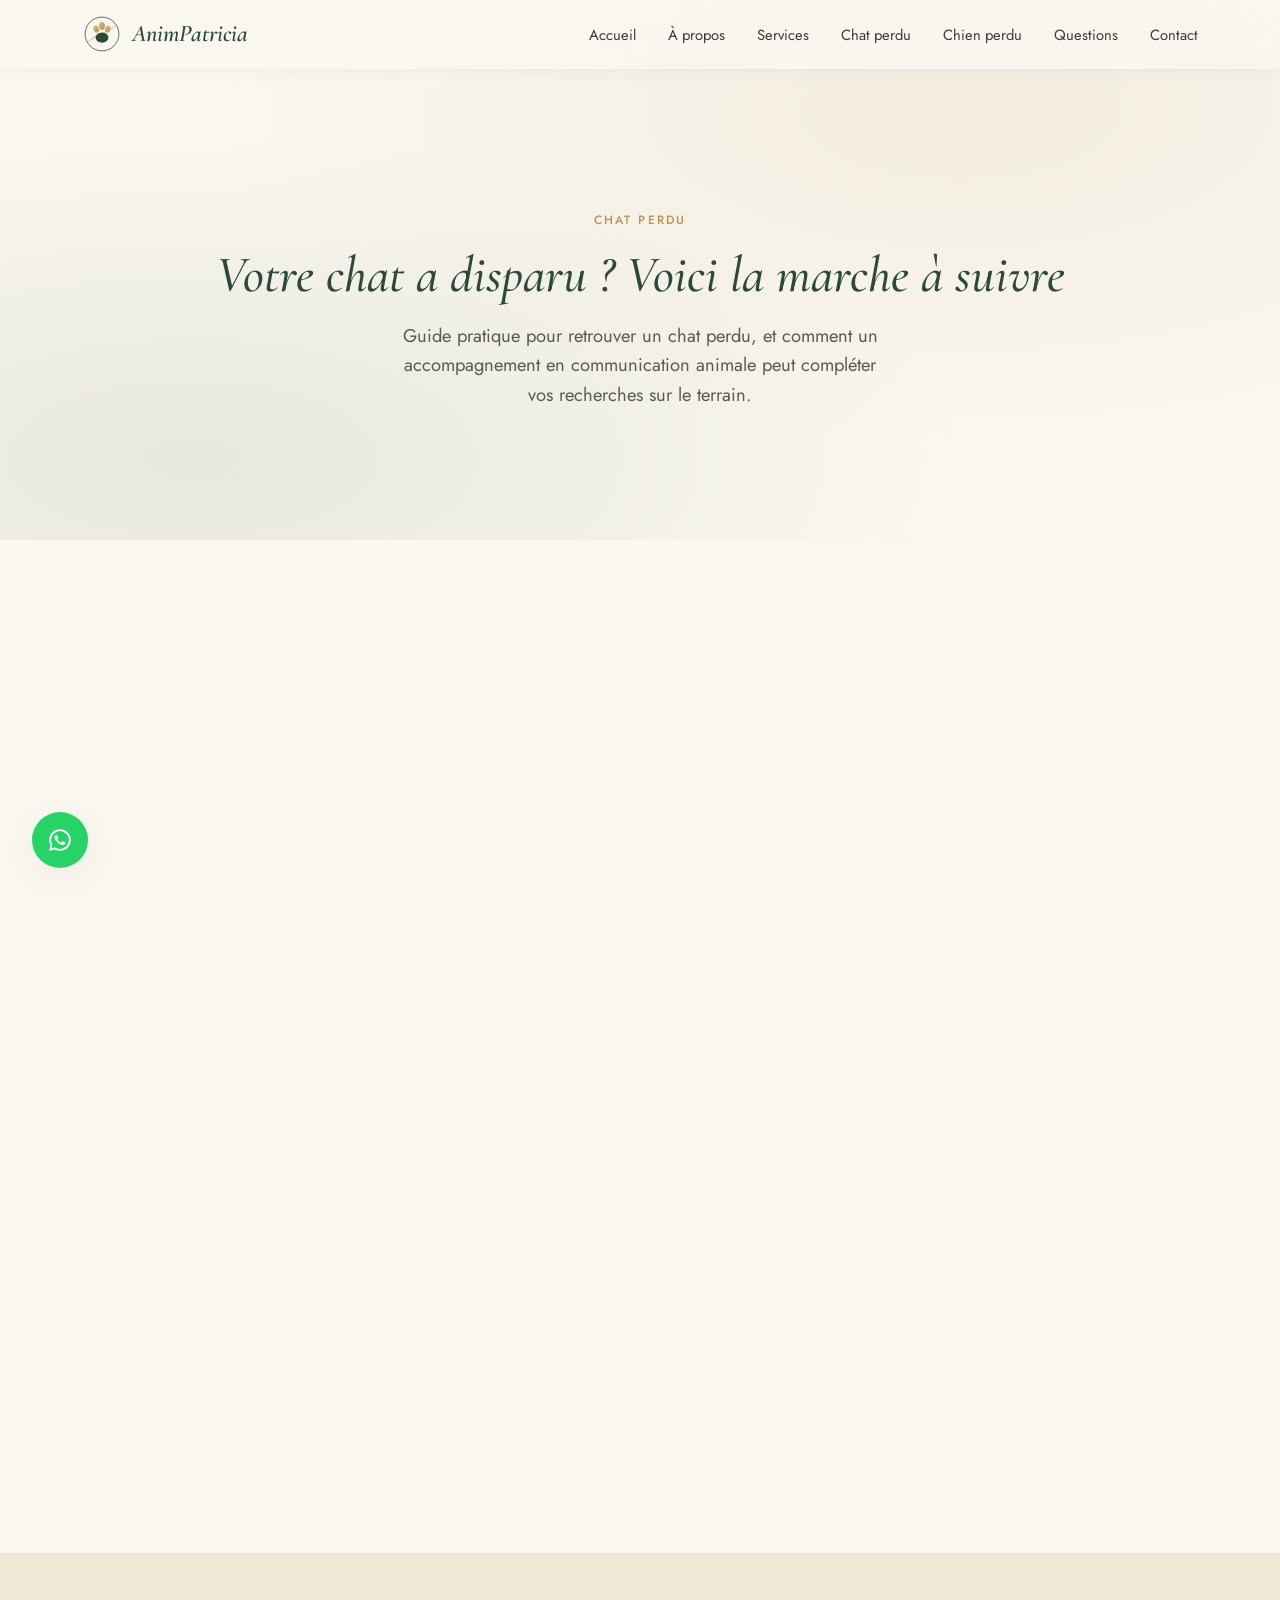
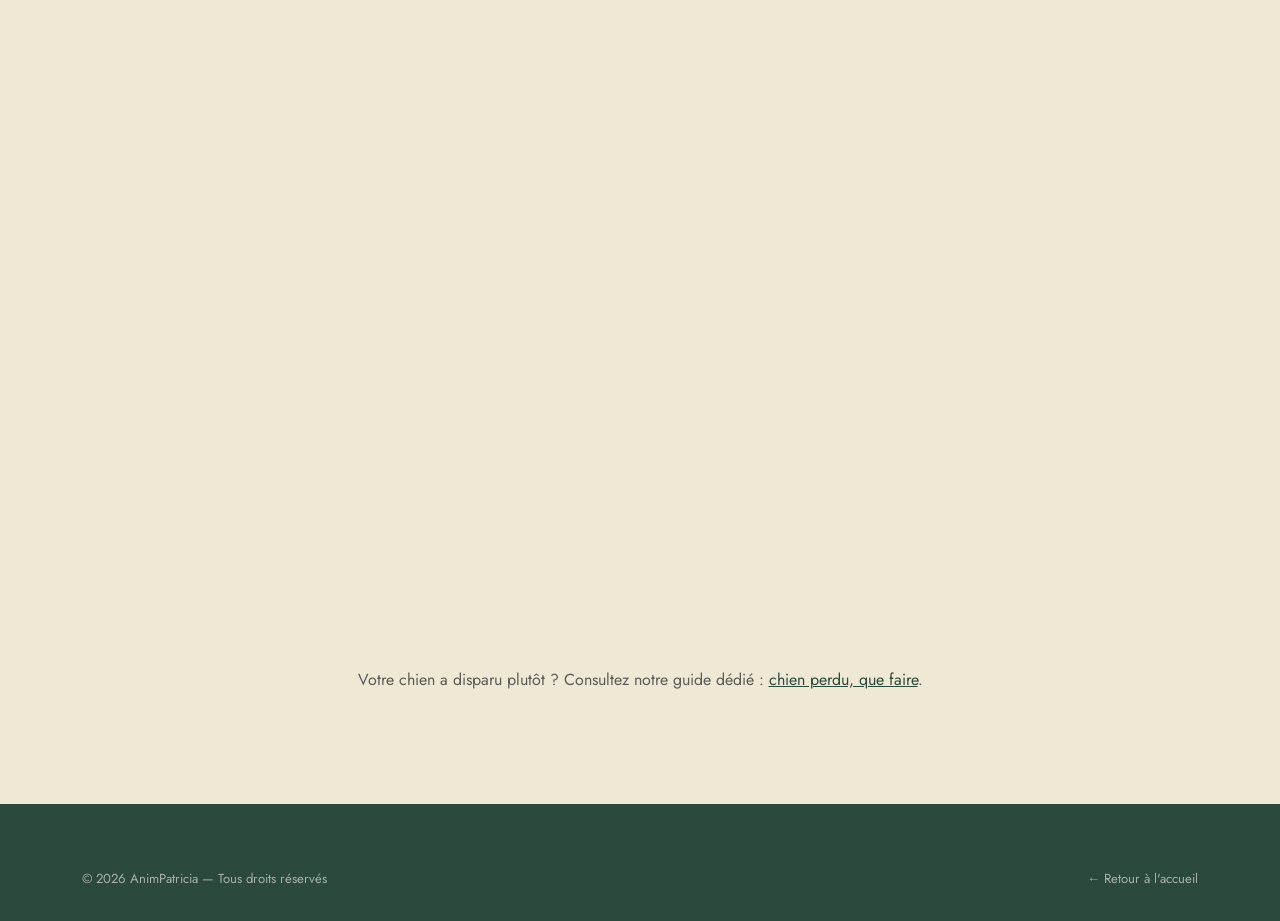
<file: chat-perdu.html>
<!DOCTYPE html>
<html lang="fr">
<head>
<meta charset="UTF-8">
<meta name="viewport" content="width=device-width, initial-scale=1.0">
<title>Chat Perdu : Que Faire ? Retrouver son Chat Disparu | AnimPatricia</title>
<meta name="description" content="Votre chat a disparu ? Découvrez la marche à suivre pour retrouver un chat perdu, et comment la communication animale peut vous aider dans les recherches.">
<meta name="keywords" content="chat perdu, chat disparu, retrouver un chat perdu, chat perdu que faire, chat échappé, recherche chat perdu">
<meta name="author" content="AnimPatricia">
<meta name="robots" content="index, follow, max-image-preview:large">
<meta name="theme-color" content="#2C4A3B">
<link rel="canonical" href="https://www.animpatricia.fr/chat-perdu.html">

<meta property="og:type" content="article">
<meta property="og:site_name" content="AnimPatricia">
<meta property="og:title" content="Chat Perdu : Que Faire ? Retrouver son Chat Disparu">
<meta property="og:description" content="La marche à suivre pour retrouver un chat perdu, et comment la communication animale peut aider dans les recherches.">
<meta property="og:image" content="https://images.unsplash.com/photo-1533738363-b7f9aef128ce?w=1200&q=80">
<meta property="og:url" content="https://www.animpatricia.fr/chat-perdu.html">
<meta property="og:locale" content="fr_FR">

<meta name="twitter:card" content="summary_large_image">
<meta name="twitter:title" content="Chat Perdu : Que Faire ? Retrouver son Chat Disparu">
<meta name="twitter:image" content="https://images.unsplash.com/photo-1533738363-b7f9aef128ce?w=1200&q=80">

<link rel="icon" type="image/svg+xml" href="assets/logo-icon.svg">
<link rel="icon" type="image/svg+xml" href="assets/logo-icon.svg">
<link rel="manifest" href="manifest.json">

<script type="application/ld+json">
{
  "@context": "https://schema.org",
  "@type": "BreadcrumbList",
  "itemListElement": [
    {"@type": "ListItem", "position": 1, "name": "Accueil", "item": "https://www.animpatricia.fr/"},
    {"@type": "ListItem", "position": 2, "name": "Chat perdu", "item": "https://www.animpatricia.fr/chat-perdu.html"}
  ]
}
</script>
<script type="application/ld+json">
{
  "@context": "https://schema.org",
  "@type": "Article",
  "headline": "Chat perdu : que faire pour le retrouver ?",
  "author": {"@type": "Person", "name": "Patricia"},
  "publisher": {"@type": "Organization", "name": "AnimPatricia"},
  "about": "Recherche d'un chat perdu ou disparu",
  "mainEntityOfPage": "https://www.animpatricia.fr/chat-perdu.html"
}
</script>
<script type="application/ld+json">
{
  "@context": "https://schema.org",
  "@type": "FAQPage",
  "mainEntity": [
    {"@type": "Question", "name": "Combien de temps un chat perdu peut-il survivre dehors ?", "acceptedAnswer": {"@type": "Answer", "text": "Un chat peut survivre plusieurs jours à plusieurs semaines dehors selon son caractère et son environnement. Les premières 48 à 72 heures sont déterminantes pour les recherches."}},
    {"@type": "Question", "name": "Un chat perdu revient-il de lui-même ?", "acceptedAnswer": {"@type": "Answer", "text": "Cela arrive fréquemment, surtout si le chat ne s'est pas trop éloigné de son territoire. Mais un chat stressé ou effrayé peut aussi se cacher longtemps sans oser bouger."}},
    {"@type": "Question", "name": "La communication animale peut-elle aider à retrouver un chat perdu ?", "acceptedAnswer": {"@type": "Answer", "text": "Une séance de communication animale ne remplace pas les recherches actives, mais elle peut apporter des pistes sur l'état émotionnel et l'environnement perçu par l'animal, en complément."}}
  ]
}
</script>

<link rel="preconnect" href="https://fonts.googleapis.com">
<link rel="preconnect" href="https://fonts.gstatic.com" crossorigin>
<link href="https://fonts.googleapis.com/css2?family=Cormorant+Garamond:ital,wght@0,400;0,500;0,600;1,400;1,500;1,600&family=Jost:wght@300;400;500;600&display=swap" rel="stylesheet">
<link rel="stylesheet" href="style.css">
</head>
<body>
<a href="#main" class="skip-link">Aller au contenu principal</a>

<svg width="0" height="0" style="position:absolute">
  <defs>
    <linearGradient id="logoGold" x1="0%" y1="0%" x2="100%" y2="100%">
      <stop offset="0%" stop-color="#D4B876"/>
      <stop offset="100%" stop-color="#B8964F"/>
    </linearGradient>
    <symbol id="logo-mark" viewBox="0 0 90 90">
      <circle cx="45" cy="45" r="38" fill="none" stroke="currentColor" stroke-width="1.7"/>
      <path d="M15,63 C28,44 62,44 75,24" fill="none" stroke="url(#logoGold)" stroke-width="2" stroke-linecap="round" opacity="0.9"/>
      <ellipse cx="32" cy="34" rx="6" ry="8" fill="url(#logoGold)" transform="rotate(-16 32 34)"/>
      <ellipse cx="45" cy="27" rx="6.5" ry="9" fill="url(#logoGold)"/>
      <ellipse cx="58" cy="34" rx="6" ry="8" fill="url(#logoGold)" transform="rotate(16 58 34)"/>
      <ellipse cx="45" cy="53" rx="14.5" ry="11.5" fill="currentColor"/>
    </symbol>
  </defs>
</svg>

<nav class="navbar scrolled" id="navbar">
  <div class="container">
    <a href="index.html#accueil" class="logo-wrap">
      <svg class="logo-icon" viewBox="0 0 90 90"><use href="#logo-mark"/></svg>
      <span class="logo-text">AnimPatricia</span>
    </a>
    <ul class="nav-links">
      <li><a href="index.html#accueil">Accueil</a></li>
      <li><a href="index.html#apropos">À propos</a></li>
      <li><a href="index.html#services">Services</a></li>
      <li><a href="chat-perdu.html">Chat perdu</a></li>
      <li><a href="chien-perdu.html">Chien perdu</a></li>
      <li><a href="index.html#faq">Questions</a></li>
      <li><a href="index.html#contact">Contact</a></li>
    </ul>
    <a href="index.html#contact" class="btn btn-primary btn-small nav-cta">Réserver</a>
  </div>
</nav>

<main id="main">
<header class="hero" style="min-height:60vh;padding-top:8rem;padding-bottom:3rem">
  <div class="container" style="grid-template-columns:1fr;text-align:center">
    <div class="hero-text reveal visible" style="margin:0 auto">
      <span class="eyebrow">Chat perdu</span>
      <h1 style="font-size:clamp(2.2rem,4.5vw,3.2rem)">Votre chat a disparu ? Voici la marche à suivre</h1>
      <p style="margin:1rem auto 0">Guide pratique pour retrouver un chat perdu, et comment un accompagnement en communication animale peut compléter vos recherches sur le terrain.</p>
    </div>
  </div>
</header>

<section class="section">
  <div class="container" style="max-width:760px">
    <div class="reveal">
      <h2>Les premières heures : ce qu'il faut faire</h2>
      <p>La majorité des chats perdus restent cachés à proximité de leur domicile, souvent par peur plutôt que par fugue volontaire. Agir vite augmente nettement les chances de retrouvailles.</p>
      <div class="about-values" style="grid-template-columns:1fr;margin:1.5rem 0">
        <div style="text-align:left">🔦 Cherchez en priorité la nuit, aux heures calmes, avec une lampe torche et sa nourriture habituelle</div>
        <div style="text-align:left">📢 Prévenez les voisins, la mairie, les vétérinaires et la fourrière du secteur</div>
        <div style="text-align:left">📱 Diffusez une annonce avec photo sur les réseaux sociaux et sites spécialisés (I-CAD, SecondeChance...)</div>
        <div style="text-align:left">🏠 Laissez une fenêtre ou une porte accessible avec un vêtement de la maison à l'extérieur</div>
        <div style="text-align:left">🐾 Vérifiez l'identification (puce électronique) auprès du fichier I-CAD si le chat est retrouvé par un tiers</div>
      </div>

      <h2>Pourquoi les chats se cachent plutôt que de revenir</h2>
      <p>Contrairement au chien, le chat perdu a un réflexe de survie qui le pousse à se dissimuler plutôt qu'à se déplacer vers son foyer. Il peut rester tapi à quelques mètres de chez vous, silencieux, sans oser sortir de sa cachette même en vous entendant l'appeler.</p>

      <h2>Comment la communication animale peut compléter vos recherches</h2>
      <p>Une séance de communication animale ne remplace jamais les recherches actives sur le terrain, mais elle peut, en complément, apporter des éléments de compréhension : état émotionnel du chat au moment de la disparition, éléments de son environnement perçus intuitivement, ou pistes pour orienter les zones de recherche.</p>
      <p>Chez AnimPatricia, cet accompagnement se fait sur la base d'une photo récente de votre chat, à distance, sans nécessiter sa présence physique.</p>

      <div style="text-align:center;margin-top:2.5rem">
        <a href="index.html#contact" class="btn btn-primary">Demander un accompagnement</a>
      </div>
    </div>
  </div>
</section>

<section class="section section-alt">
  <div class="container" style="max-width:760px">
    <div class="section-head reveal">
      <span class="eyebrow">Questions fréquentes</span>
      <h2>Chat perdu : les questions les plus posées</h2>
    </div>
    <div class="faq-list reveal">
      <div class="faq-item open">
        <div class="faq-question" style="cursor:default"><span>Combien de temps un chat perdu peut-il survivre dehors ?</span></div>
        <div class="faq-answer" style="max-height:none"><p>Un chat peut survivre plusieurs jours à plusieurs semaines dehors selon son caractère et son environnement. Les premières 48 à 72 heures sont déterminantes pour les recherches.</p></div>
      </div>
      <div class="faq-item open">
        <div class="faq-question" style="cursor:default"><span>Un chat perdu revient-il de lui-même ?</span></div>
        <div class="faq-answer" style="max-height:none"><p>Cela arrive fréquemment, surtout si le chat ne s'est pas trop éloigné de son territoire. Mais un chat stressé ou effrayé peut aussi se cacher longtemps sans oser bouger.</p></div>
      </div>
      <div class="faq-item open">
        <div class="faq-question" style="cursor:default"><span>La communication animale peut-elle aider à retrouver un chat perdu ?</span></div>
        <div class="faq-answer" style="max-height:none"><p>Une séance de communication animale ne remplace pas les recherches actives, mais elle peut apporter des pistes sur l'état émotionnel et l'environnement perçu par l'animal, en complément.</p></div>
      </div>
    </div>
    <p style="text-align:center;margin-top:2rem;color:var(--charcoal-soft)">Votre chien a disparu plutôt ? Consultez notre guide dédié : <a href="chien-perdu.html" style="text-decoration:underline;color:var(--forest)">chien perdu, que faire</a>.</p>
  </div>
</section>
</main>

<footer>
  <div class="container">
    <div class="footer-bottom" style="border-top:none;padding-top:0">
      <span>© <span id="year"></span> AnimPatricia — Tous droits réservés</span>
      <a href="index.html#accueil">← Retour à l'accueil</a>
    </div>
  </div>
</footer>

<a href="https://wa.me/33756988756" target="_blank" rel="noopener" class="whatsapp-float" aria-label="Contacter sur WhatsApp">
  <svg width="26" height="26" viewBox="0 0 24 24" fill="currentColor"><path d="M12 2C6.48 2 2 6.48 2 12c0 1.85.5 3.58 1.36 5.08L2 22l5.08-1.32A9.94 9.94 0 0012 22c5.52 0 10-4.48 10-10S17.52 2 12 2zm0 18.2c-1.62 0-3.14-.44-4.44-1.2l-.32-.19-3.02.79.8-2.94-.2-.3A8.18 8.18 0 013.8 12 8.2 8.2 0 1112 20.2zm4.5-6.14c-.25-.12-1.45-.71-1.67-.8-.22-.08-.39-.12-.55.12-.16.25-.63.8-.77.96-.14.16-.28.18-.53.06-.25-.12-1.04-.38-1.99-1.22-.73-.65-1.23-1.46-1.37-1.7-.14-.25-.02-.38.11-.5.11-.11.25-.28.37-.42.12-.14.16-.25.24-.4.08-.16.04-.3-.02-.42-.06-.12-.55-1.33-.76-1.82-.2-.48-.4-.42-.55-.42h-.47c-.16 0-.42.06-.64.3-.22.25-.85.83-.85 2.02 0 1.19.87 2.34.99 2.5.12.16 1.7 2.6 4.13 3.64.58.25 1.03.4 1.38.51.58.18 1.11.16 1.53.1.47-.07 1.45-.59 1.65-1.16.2-.57.2-1.06.14-1.16-.06-.1-.22-.16-.47-.28z"/></svg>
</a>

<script>document.getElementById('year').textContent = new Date().getFullYear();</script>
</body>
</html>
</file>
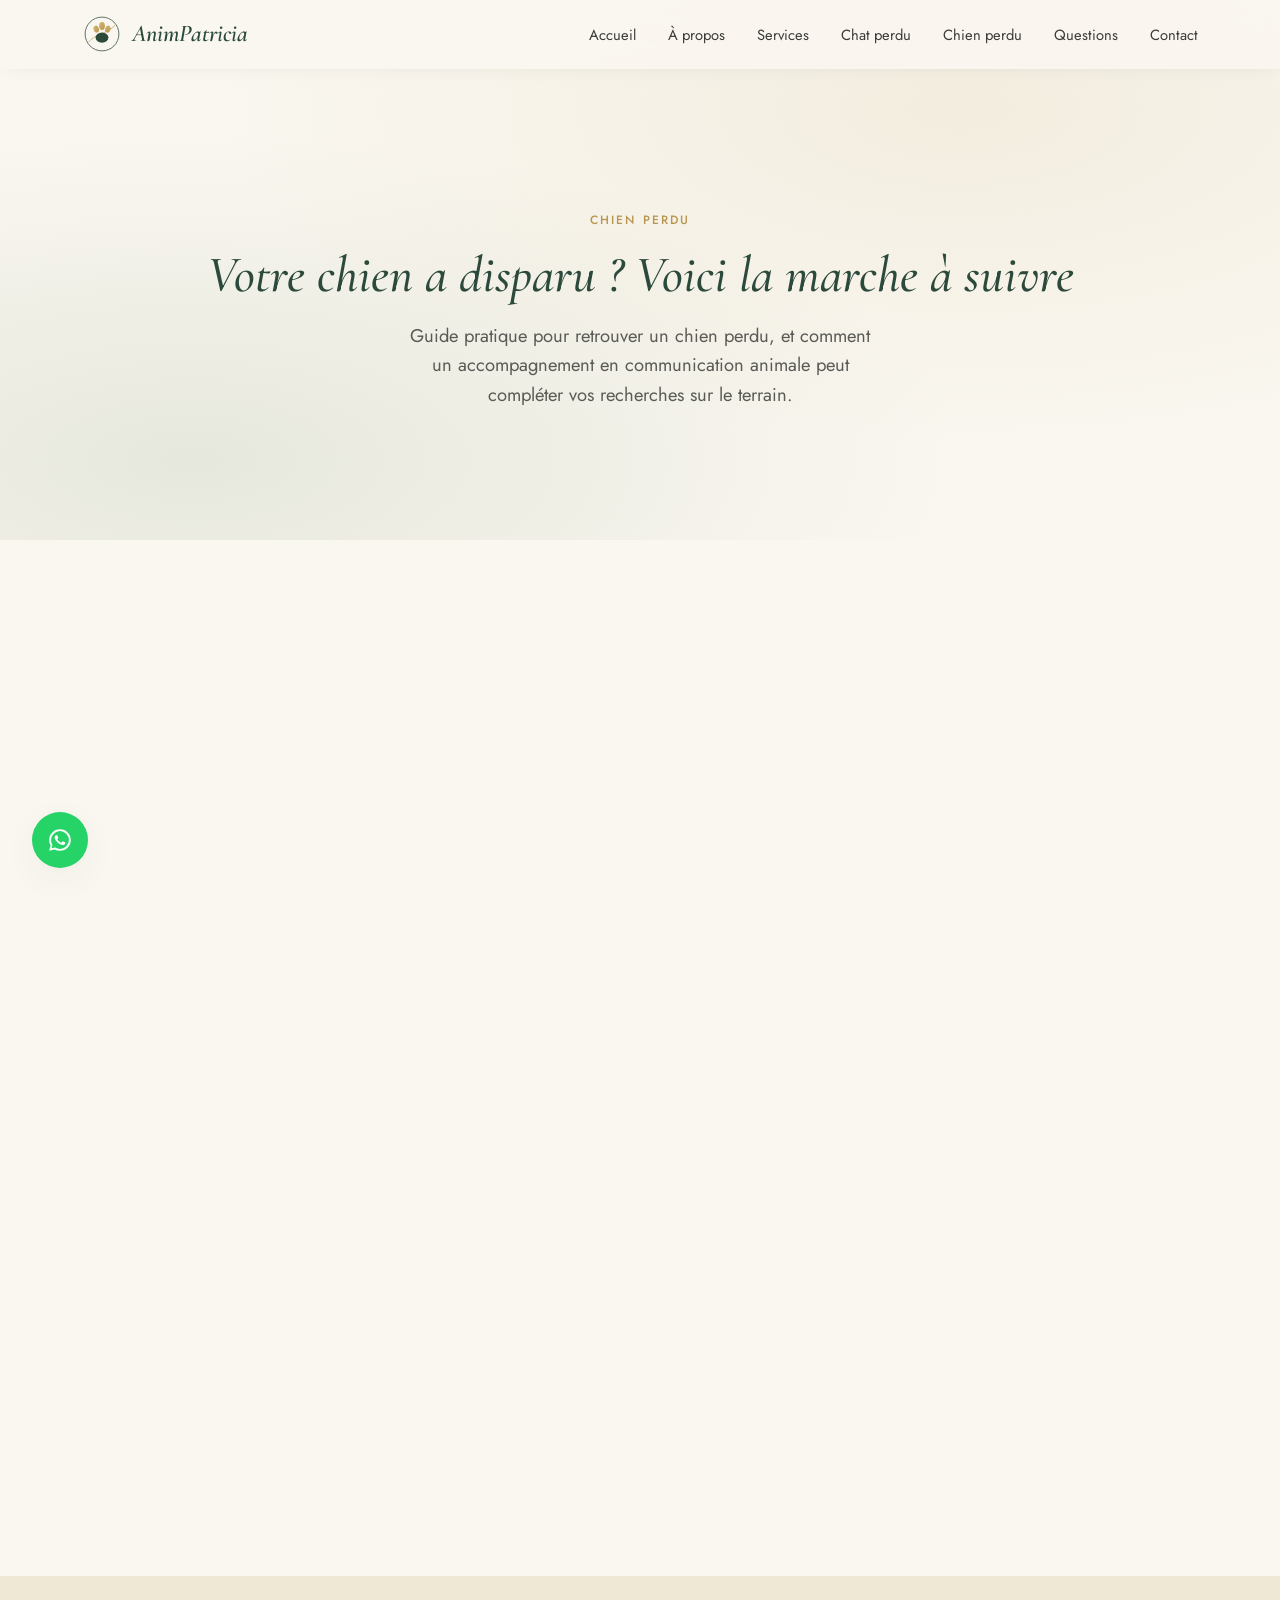
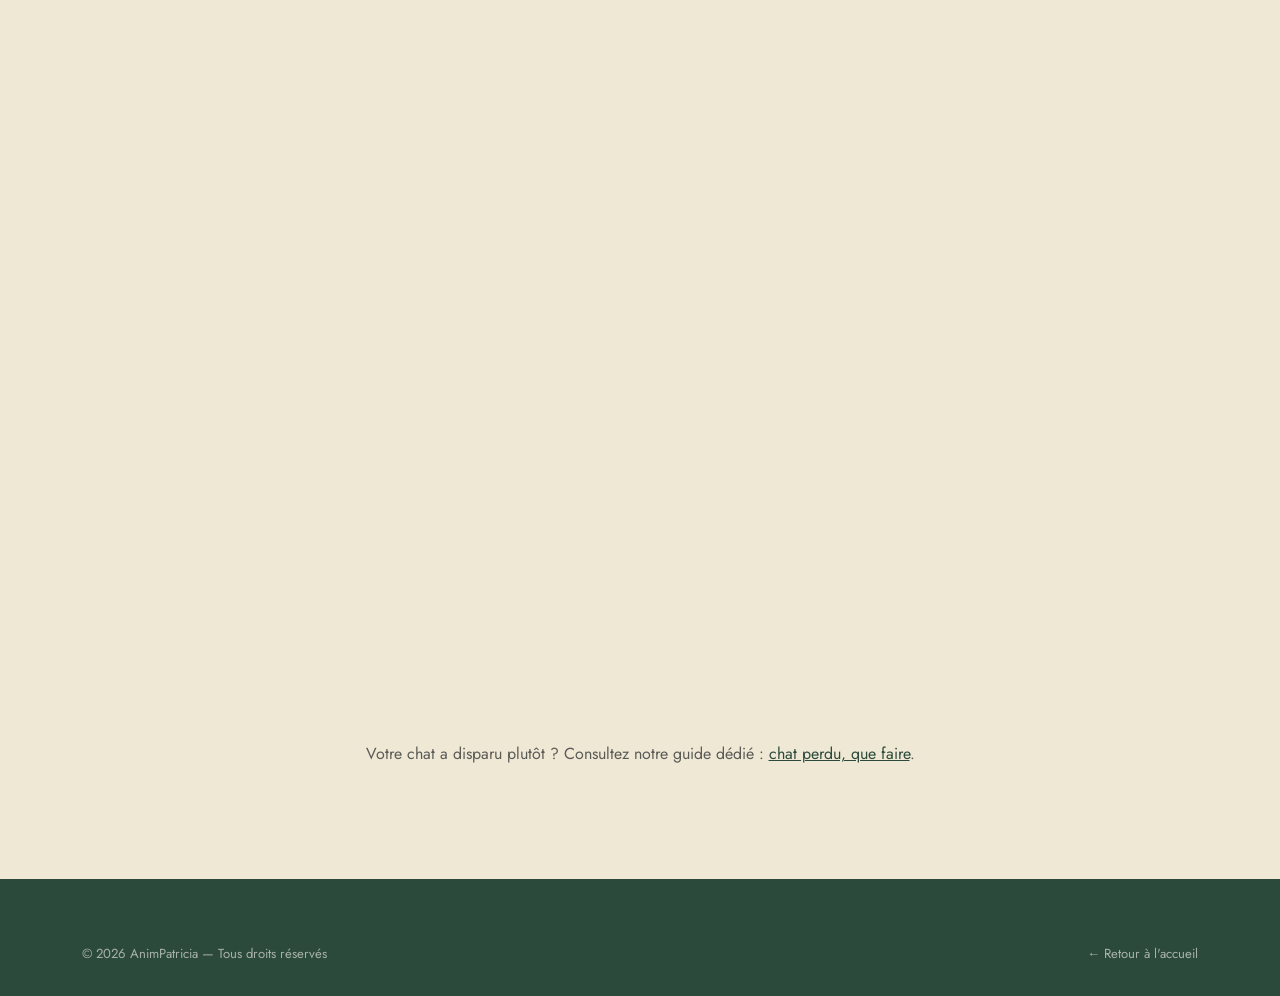
<file: chien-perdu.html>
<!DOCTYPE html>
<html lang="fr">
<head>
<meta charset="UTF-8">
<meta name="viewport" content="width=device-width, initial-scale=1.0">
<title>Chien Perdu : Que Faire ? Retrouver son Chien Disparu | AnimPatricia</title>
<meta name="description" content="Votre chien a disparu ? Découvrez la marche à suivre pour retrouver un chien perdu, et comment la communication animale peut vous aider dans les recherches.">
<meta name="keywords" content="chien perdu, chien disparu, retrouver un chien perdu, chien perdu que faire, chien échappé, recherche chien perdu">
<meta name="author" content="AnimPatricia">
<meta name="robots" content="index, follow, max-image-preview:large">
<meta name="theme-color" content="#2C4A3B">
<link rel="canonical" href="https://www.animpatricia.fr/chien-perdu.html">

<meta property="og:type" content="article">
<meta property="og:site_name" content="AnimPatricia">
<meta property="og:title" content="Chien Perdu : Que Faire ? Retrouver son Chien Disparu">
<meta property="og:description" content="La marche à suivre pour retrouver un chien perdu, et comment la communication animale peut aider dans les recherches.">
<meta property="og:image" content="https://images.unsplash.com/photo-1517849845537-4d257902861a?w=1200&q=80">
<meta property="og:url" content="https://www.animpatricia.fr/chien-perdu.html">
<meta property="og:locale" content="fr_FR">

<meta name="twitter:card" content="summary_large_image">
<meta name="twitter:title" content="Chien Perdu : Que Faire ? Retrouver son Chien Disparu">
<meta name="twitter:image" content="https://images.unsplash.com/photo-1517849845537-4d257902861a?w=1200&q=80">

<link rel="icon" type="image/svg+xml" href="assets/logo-icon.svg">
<link rel="manifest" href="manifest.json">

<script type="application/ld+json">
{
  "@context": "https://schema.org",
  "@type": "BreadcrumbList",
  "itemListElement": [
    {"@type": "ListItem", "position": 1, "name": "Accueil", "item": "https://www.animpatricia.fr/"},
    {"@type": "ListItem", "position": 2, "name": "Chien perdu", "item": "https://www.animpatricia.fr/chien-perdu.html"}
  ]
}
</script>
<script type="application/ld+json">
{
  "@context": "https://schema.org",
  "@type": "Article",
  "headline": "Chien perdu : que faire pour le retrouver ?",
  "author": {"@type": "Person", "name": "Patricia"},
  "publisher": {"@type": "Organization", "name": "AnimPatricia"},
  "about": "Recherche d'un chien perdu ou disparu",
  "mainEntityOfPage": "https://www.animpatricia.fr/chien-perdu.html"
}
</script>
<script type="application/ld+json">
{
  "@context": "https://schema.org",
  "@type": "FAQPage",
  "mainEntity": [
    {"@type": "Question", "name": "Un chien perdu s'éloigne-t-il beaucoup de chez lui ?", "acceptedAnswer": {"@type": "Answer", "text": "Contrairement au chat, un chien peut parcourir de longues distances, surtout s'il poursuit une odeur, un animal ou s'il est apeuré par un bruit fort (feu d'artifice, orage)."}},
    {"@type": "Question", "name": "Que faire en priorité si mon chien s'est échappé ?", "acceptedAnswer": {"@type": "Answer", "text": "Battez le quartier rapidement en emportant sa gamelle et un jouet familier, prévenez les fourrières et vétérinaires alentour, et diffusez une annonce avec photo le plus vite possible."}},
    {"@type": "Question", "name": "La communication animale peut-elle aider à retrouver un chien perdu ?", "acceptedAnswer": {"@type": "Answer", "text": "Une séance de communication animale ne remplace pas les recherches actives, mais elle peut apporter des pistes sur l'état émotionnel et l'environnement perçu par l'animal, en complément."}}
  ]
}
</script>

<link rel="preconnect" href="https://fonts.googleapis.com">
<link rel="preconnect" href="https://fonts.gstatic.com" crossorigin>
<link href="https://fonts.googleapis.com/css2?family=Cormorant+Garamond:ital,wght@0,400;0,500;0,600;1,400;1,500;1,600&family=Jost:wght@300;400;500;600&display=swap" rel="stylesheet">
<link rel="stylesheet" href="style.css">
</head>
<body>
<a href="#main" class="skip-link">Aller au contenu principal</a>

<svg width="0" height="0" style="position:absolute">
  <defs>
    <linearGradient id="logoGold" x1="0%" y1="0%" x2="100%" y2="100%">
      <stop offset="0%" stop-color="#D4B876"/>
      <stop offset="100%" stop-color="#B8964F"/>
    </linearGradient>
    <symbol id="logo-mark" viewBox="0 0 90 90">
      <circle cx="45" cy="45" r="38" fill="none" stroke="currentColor" stroke-width="1.7"/>
      <path d="M15,63 C28,44 62,44 75,24" fill="none" stroke="url(#logoGold)" stroke-width="2" stroke-linecap="round" opacity="0.9"/>
      <ellipse cx="32" cy="34" rx="6" ry="8" fill="url(#logoGold)" transform="rotate(-16 32 34)"/>
      <ellipse cx="45" cy="27" rx="6.5" ry="9" fill="url(#logoGold)"/>
      <ellipse cx="58" cy="34" rx="6" ry="8" fill="url(#logoGold)" transform="rotate(16 58 34)"/>
      <ellipse cx="45" cy="53" rx="14.5" ry="11.5" fill="currentColor"/>
    </symbol>
  </defs>
</svg>

<nav class="navbar scrolled" id="navbar">
  <div class="container">
    <a href="index.html#accueil" class="logo-wrap">
      <svg class="logo-icon" viewBox="0 0 90 90"><use href="#logo-mark"/></svg>
      <span class="logo-text">AnimPatricia</span>
    </a>
    <ul class="nav-links">
      <li><a href="index.html#accueil">Accueil</a></li>
      <li><a href="index.html#apropos">À propos</a></li>
      <li><a href="index.html#services">Services</a></li>
      <li><a href="chat-perdu.html">Chat perdu</a></li>
      <li><a href="chien-perdu.html">Chien perdu</a></li>
      <li><a href="index.html#faq">Questions</a></li>
      <li><a href="index.html#contact">Contact</a></li>
    </ul>
    <a href="index.html#contact" class="btn btn-primary btn-small nav-cta">Réserver</a>
  </div>
</nav>

<main id="main">
<header class="hero" style="min-height:60vh;padding-top:8rem;padding-bottom:3rem">
  <div class="container" style="grid-template-columns:1fr;text-align:center">
    <div class="hero-text reveal visible" style="margin:0 auto">
      <span class="eyebrow">Chien perdu</span>
      <h1 style="font-size:clamp(2.2rem,4.5vw,3.2rem)">Votre chien a disparu ? Voici la marche à suivre</h1>
      <p style="margin:1rem auto 0">Guide pratique pour retrouver un chien perdu, et comment un accompagnement en communication animale peut compléter vos recherches sur le terrain.</p>
    </div>
  </div>
</header>

<section class="section">
  <div class="container" style="max-width:760px">
    <div class="reveal">
      <h2>Les premières heures : ce qu'il faut faire</h2>
      <p>Un chien perdu peut parcourir de longues distances en peu de temps, notamment s'il est apeuré ou s'il poursuit une piste. Agir immédiatement est essentiel.</p>
      <div class="about-values" style="grid-template-columns:1fr;margin:1.5rem 0">
        <div style="text-align:left">🚶 Quadrillez le quartier à pied avec sa laisse, sa gamelle ou un jouet familier</div>
        <div style="text-align:left">📢 Prévenez immédiatement les fourrières, vétérinaires et la mairie du secteur</div>
        <div style="text-align:left">📱 Publiez une annonce avec photo sur les réseaux sociaux et sites spécialisés (I-CAD, SecondeChance...)</div>
        <div style="text-align:left">🚗 Élargissez les recherches en voiture aux alentours si le chien n'est pas localisé rapidement</div>
        <div style="text-align:left">🐾 Vérifiez l'identification (puce électronique) auprès du fichier I-CAD si le chien est retrouvé par un tiers</div>
      </div>

      <h2>Pourquoi un chien fugue ou se perd</h2>
      <p>Peur (orage, feu d'artifice), poursuite d'un autre animal, chaleurs, ou simple curiosité : les causes de fugue sont variées. Comprendre le contexte de la disparition aide souvent à orienter les recherches vers les zones les plus probables.</p>

      <h2>Comment la communication animale peut compléter vos recherches</h2>
      <p>Une séance de communication animale ne remplace jamais les recherches actives sur le terrain, mais elle peut, en complément, apporter des éléments de compréhension : état émotionnel du chien au moment de la disparition, éléments de son environnement perçus intuitivement, ou pistes pour orienter les zones de recherche.</p>
      <p>Chez AnimPatricia, cet accompagnement se fait sur la base d'une photo récente de votre chien, à distance, sans nécessiter sa présence physique.</p>

      <div style="text-align:center;margin-top:2.5rem">
        <a href="index.html#contact" class="btn btn-primary">Demander un accompagnement</a>
      </div>
    </div>
  </div>
</section>

<section class="section section-alt">
  <div class="container" style="max-width:760px">
    <div class="section-head reveal">
      <span class="eyebrow">Questions fréquentes</span>
      <h2>Chien perdu : les questions les plus posées</h2>
    </div>
    <div class="faq-list reveal">
      <div class="faq-item open">
        <div class="faq-question" style="cursor:default"><span>Un chien perdu s'éloigne-t-il beaucoup de chez lui ?</span></div>
        <div class="faq-answer" style="max-height:none"><p>Contrairement au chat, un chien peut parcourir de longues distances, surtout s'il poursuit une odeur, un animal ou s'il est apeuré par un bruit fort (feu d'artifice, orage).</p></div>
      </div>
      <div class="faq-item open">
        <div class="faq-question" style="cursor:default"><span>Que faire en priorité si mon chien s'est échappé ?</span></div>
        <div class="faq-answer" style="max-height:none"><p>Battez le quartier rapidement en emportant sa gamelle et un jouet familier, prévenez les fourrières et vétérinaires alentour, et diffusez une annonce avec photo le plus vite possible.</p></div>
      </div>
      <div class="faq-item open">
        <div class="faq-question" style="cursor:default"><span>La communication animale peut-elle aider à retrouver un chien perdu ?</span></div>
        <div class="faq-answer" style="max-height:none"><p>Une séance de communication animale ne remplace pas les recherches actives, mais elle peut apporter des pistes sur l'état émotionnel et l'environnement perçu par l'animal, en complément.</p></div>
      </div>
    </div>
    <p style="text-align:center;margin-top:2rem;color:var(--charcoal-soft)">Votre chat a disparu plutôt ? Consultez notre guide dédié : <a href="chat-perdu.html" style="text-decoration:underline;color:var(--forest)">chat perdu, que faire</a>.</p>
  </div>
</section>
</main>

<footer>
  <div class="container">
    <div class="footer-bottom" style="border-top:none;padding-top:0">
      <span>© <span id="year"></span> AnimPatricia — Tous droits réservés</span>
      <a href="index.html#accueil">← Retour à l'accueil</a>
    </div>
  </div>
</footer>

<a href="https://wa.me/33756988756" target="_blank" rel="noopener" class="whatsapp-float" aria-label="Contacter sur WhatsApp">
  <svg width="26" height="26" viewBox="0 0 24 24" fill="currentColor"><path d="M12 2C6.48 2 2 6.48 2 12c0 1.85.5 3.58 1.36 5.08L2 22l5.08-1.32A9.94 9.94 0 0012 22c5.52 0 10-4.48 10-10S17.52 2 12 2zm0 18.2c-1.62 0-3.14-.44-4.44-1.2l-.32-.19-3.02.79.8-2.94-.2-.3A8.18 8.18 0 013.8 12 8.2 8.2 0 1112 20.2zm4.5-6.14c-.25-.12-1.45-.71-1.67-.8-.22-.08-.39-.12-.55.12-.16.25-.63.8-.77.96-.14.16-.28.18-.53.06-.25-.12-1.04-.38-1.99-1.22-.73-.65-1.23-1.46-1.37-1.7-.14-.25-.02-.38.11-.5.11-.11.25-.28.37-.42.12-.14.16-.25.24-.4.08-.16.04-.3-.02-.42-.06-.12-.55-1.33-.76-1.82-.2-.48-.4-.42-.55-.42h-.47c-.16 0-.42.06-.64.3-.22.25-.85.83-.85 2.02 0 1.19.87 2.34.99 2.5.12.16 1.7 2.6 4.13 3.64.58.25 1.03.4 1.38.51.58.18 1.11.16 1.53.1.47-.07 1.45-.59 1.65-1.16.2-.57.2-1.06.14-1.16-.06-.1-.22-.16-.47-.28z"/></svg>
</a>

<script>document.getElementById('year').textContent = new Date().getFullYear();</script>
</body>
</html>
</file>
<file: style.css>
/* ==========================================================================
   AnimPatricia — Feuille de style
   Système de design : tokens couleur, typographie, layout
   ========================================================================== */

:root {
  /* Couleurs */
  --cream: #FAF7F0;
  --cream-dark: #F2EDE1;
  --sand: #E4D9BE;
  --sand-light: #EFE8D5;
  --sage: #8CA187;
  --sage-dark: #6E8570;
  --forest: #2C4A3B;
  --forest-light: #3C5C4B;
  --gold: #B8964F;
  --gold-light: #D4B876;
  --charcoal: #3A3A38;
  --charcoal-soft: #5A5A56;
  --white: #FFFFFF;

  /* Typographie */
  --font-display: 'Cormorant Garamond', Georgia, serif;
  --font-body: 'Jost', 'Helvetica Neue', Arial, sans-serif;

  /* Espacements */
  --space-xs: 0.5rem;
  --space-sm: 1rem;
  --space-md: 2rem;
  --space-lg: 4rem;
  --space-xl: 7rem;

  /* Rayons & ombres */
  --radius-sm: 8px;
  --radius-md: 16px;
  --radius-lg: 28px;
  --shadow-soft: 0 10px 40px -12px rgba(58, 58, 56, 0.15);
  --shadow-softer: 0 4px 20px -8px rgba(58, 58, 56, 0.10);

  --transition-smooth: 0.5s cubic-bezier(0.22, 1, 0.36, 1);
}

* { box-sizing: border-box; margin: 0; padding: 0; }

.skip-link {
  position: absolute;
  top: -100px;
  left: 1rem;
  background: var(--forest);
  color: var(--cream);
  padding: 0.8rem 1.4rem;
  border-radius: var(--radius-sm);
  z-index: 5000;
  font-size: 0.9rem;
  transition: top 0.25s ease;
}
.skip-link:focus { top: 1rem; }

html { scroll-behavior: smooth; }

@media (prefers-reduced-motion: reduce) {
  html { scroll-behavior: auto; }
  *, *::before, *::after {
    animation-duration: 0.01ms !important;
    animation-iteration-count: 1 !important;
    transition-duration: 0.01ms !important;
    scroll-behavior: auto !important;
  }
}

body {
  font-family: var(--font-body);
  background: var(--cream);
  color: var(--charcoal);
  line-height: 1.6;
  overflow-x: hidden;
  -webkit-font-smoothing: antialiased;
}

img { max-width: 100%; display: block; }
a { text-decoration: none; color: inherit; }
ul { list-style: none; }
button { font-family: inherit; cursor: pointer; border: none; background: none; }

h1, h2, h3, h4 {
  font-family: var(--font-display);
  font-weight: 500;
  color: var(--forest);
  line-height: 1.15;
}

.eyebrow {
  font-family: var(--font-body);
  text-transform: uppercase;
  letter-spacing: 0.18em;
  font-size: 0.75rem;
  color: var(--gold);
  font-weight: 500;
}

.container {
  max-width: 1180px;
  margin: 0 auto;
  padding: 0 var(--space-md);
}

.section {
  padding: var(--space-xl) 0;
  position: relative;
}

.section-head {
  max-width: 640px;
  margin: 0 auto var(--space-lg);
  text-align: center;
}

.section-head h2 {
  font-size: clamp(2rem, 4vw, 2.8rem);
  margin-top: var(--space-xs);
  font-style: italic;
}

.section-head p {
  color: var(--charcoal-soft);
  margin-top: var(--space-sm);
  font-size: 1.05rem;
}

.section-alt { background: var(--sand-light); }

/* ---------- Fil de lumière (signature) ---------- */
.thread-divider {
  width: 100%;
  height: 90px;
  display: block;
  margin: 0 auto;
}
.thread-divider path {
  fill: none;
  stroke: url(#thread-gradient);
  stroke-width: 2;
  stroke-linecap: round;
  stroke-dasharray: 600;
  stroke-dashoffset: 600;
  transition: stroke-dashoffset 1.6s cubic-bezier(0.22, 1, 0.36, 1);
}
.thread-divider.visible path { stroke-dashoffset: 0; }

/* ---------- Boutons ---------- */
.btn {
  display: inline-flex;
  align-items: center;
  gap: 0.5rem;
  padding: 0.85rem 1.9rem;
  border-radius: 999px;
  font-size: 0.95rem;
  font-weight: 500;
  letter-spacing: 0.02em;
  transition: all var(--transition-smooth);
  white-space: nowrap;
}
.btn-primary {
  background: var(--forest);
  color: var(--cream);
  box-shadow: var(--shadow-softer);
}
.btn-primary:hover {
  background: var(--forest-light);
  transform: translateY(-2px);
  box-shadow: var(--shadow-soft);
}
.btn-ghost {
  border: 1.5px solid var(--forest);
  color: var(--forest);
}
.btn-ghost:hover {
  background: var(--forest);
  color: var(--cream);
}
.btn-gold {
  background: linear-gradient(135deg, var(--gold-light), var(--gold));
  color: var(--cream);
}
.btn-gold:hover { transform: translateY(-2px); box-shadow: var(--shadow-soft); }
.btn-small { padding: 0.6rem 1.3rem; font-size: 0.85rem; }

/* ---------- Navbar ---------- */
.navbar {
  position: fixed;
  top: 0;
  left: 0;
  right: 0;
  z-index: 1000;
  padding: 1.3rem 0;
  transition: all var(--transition-smooth);
}
.navbar.scrolled {
  background: rgba(250, 247, 240, 0.92);
  backdrop-filter: blur(12px);
  box-shadow: var(--shadow-softer);
  padding: 0.9rem 0;
}
.navbar .container {
  display: flex;
  align-items: center;
  justify-content: space-between;
}
.logo {
  font-family: var(--font-display);
  font-size: 1.6rem;
  font-style: italic;
  color: var(--forest);
  font-weight: 600;
}
.logo-wrap {
  display: flex;
  align-items: center;
  gap: 0.6rem;
  color: var(--forest);
}
.logo-icon {
  width: 40px;
  height: 40px;
  flex-shrink: 0;
  color: var(--forest);
}
.logo-text {
  font-family: var(--font-display);
  font-size: 1.5rem;
  font-style: italic;
  font-weight: 600;
  color: var(--forest);
  line-height: 1;
}
.footer-logo-wrap { color: var(--cream); margin-bottom: 0.8rem; }
.footer-logo-wrap .logo-icon { color: var(--cream); width: 36px; height: 36px; }
.footer-logo-wrap .logo-text { color: var(--cream); font-size: 1.4rem; }
.loader-logo-icon { width: 56px; height: 56px; color: var(--forest); margin: 0 auto 0.8rem; display: block; }
.nav-links {
  display: flex;
  gap: var(--space-md);
  align-items: center;
}
.nav-links a {
  font-size: 0.92rem;
  color: var(--charcoal);
  position: relative;
  padding-bottom: 4px;
}
.nav-links a::after {
  content: '';
  position: absolute;
  left: 0; bottom: 0;
  width: 0; height: 1.5px;
  background: var(--gold);
  transition: width 0.3s ease;
}
.nav-links a:hover::after { width: 100%; }
.nav-cta { display: none; }

.hamburger {
  display: none;
  flex-direction: column;
  gap: 5px;
  z-index: 1100;
  position: relative;
  width: 32px;
  height: 24px;
}
.hamburger span {
  display: block;
  width: 100%;
  height: 2px;
  background: var(--forest);
  border-radius: 2px;
  transition: all 0.35s cubic-bezier(0.22, 1, 0.36, 1);
}
.hamburger.open span:nth-child(1) { transform: translateY(8.5px) rotate(45deg); }
.hamburger.open span:nth-child(2) { opacity: 0; }
.hamburger.open span:nth-child(3) { transform: translateY(-8.5px) rotate(-45deg); }

.mobile-menu {
  position: fixed;
  top: 0;
  right: 0;
  height: 100vh;
  width: min(78vw, 340px);
  background: rgba(44, 74, 59, 0.97);
  backdrop-filter: blur(10px);
  z-index: 1050;
  transform: translateX(100%);
  transition: transform 0.5s cubic-bezier(0.22, 1, 0.36, 1);
  display: flex;
  flex-direction: column;
  justify-content: center;
  padding: var(--space-lg) var(--space-md);
}
.mobile-menu.open { transform: translateX(0); }
.mobile-menu a {
  color: var(--cream);
  font-family: var(--font-display);
  font-size: 1.5rem;
  font-style: italic;
  padding: 0.6rem 0;
  display: block;
  opacity: 0;
  transform: translateX(20px);
  transition: all 0.4s ease;
}
.mobile-menu.open a { opacity: 1; transform: translateX(0); }
.mobile-menu a:nth-child(1) { transition-delay: 0.1s; }
.mobile-menu a:nth-child(2) { transition-delay: 0.15s; }
.mobile-menu a:nth-child(3) { transition-delay: 0.2s; }
.mobile-menu a:nth-child(4) { transition-delay: 0.25s; }
.mobile-menu a:nth-child(5) { transition-delay: 0.3s; }
.mobile-menu a:nth-child(6) { transition-delay: 0.35s; }
.mobile-menu a:nth-child(7) { transition-delay: 0.4s; }
.mobile-menu a:nth-child(8) { transition-delay: 0.45s; }
.mobile-overlay {
  position: fixed;
  inset: 0;
  background: rgba(0,0,0,0.3);
  z-index: 1040;
  opacity: 0;
  pointer-events: none;
  transition: opacity 0.4s ease;
}
.mobile-overlay.open { opacity: 1; pointer-events: auto; }

/* ---------- Hero ---------- */
.hero {
  min-height: 100vh;
  display: flex;
  align-items: center;
  position: relative;
  padding-top: 6rem;
  overflow: hidden;
  background:
    radial-gradient(ellipse at 75% 20%, rgba(184, 150, 79, 0.10), transparent 55%),
    radial-gradient(ellipse at 15% 85%, rgba(140, 161, 135, 0.18), transparent 50%),
    var(--cream);
}
.hero .container {
  display: grid;
  grid-template-columns: 1.05fr 0.95fr;
  gap: var(--space-lg);
  align-items: center;
}
.hero-text .eyebrow { display: block; margin-bottom: var(--space-sm); }
.hero-text h1 {
  font-size: clamp(2.6rem, 5vw, 4rem);
  font-style: italic;
  margin-bottom: var(--space-sm);
}
.hero-text p {
  font-size: 1.15rem;
  color: var(--charcoal-soft);
  max-width: 480px;
  margin-bottom: var(--space-md);
}
.hero-actions { display: flex; gap: 1rem; flex-wrap: wrap; }

.hero-visual {
  position: relative;
  border-radius: var(--radius-lg);
  overflow: hidden;
  aspect-ratio: 4/5;
  box-shadow: var(--shadow-soft);
}
.hero-visual img {
  width: 100%; height: 100%; object-fit: cover;
}
.hero-glow {
  position: absolute;
  inset: 0;
  background: linear-gradient(135deg, transparent 40%, rgba(212, 184, 118, 0.35) 55%, transparent 70%);
  mix-blend-mode: soft-light;
  animation: glowShift 6s ease-in-out infinite alternate;
}
@keyframes glowShift {
  from { opacity: 0.5; transform: translateX(-4%); }
  to { opacity: 0.9; transform: translateX(4%); }
}
.hero-float-card {
  position: absolute;
  bottom: -1.2rem;
  left: -1.6rem;
  background: rgba(250, 247, 240, 0.92);
  backdrop-filter: blur(8px);
  border-radius: var(--radius-md);
  padding: 1rem 1.4rem;
  box-shadow: var(--shadow-soft);
  display: flex;
  align-items: center;
  gap: 0.8rem;
  animation: floatY 4s ease-in-out infinite;
}
@keyframes floatY {
  0%, 100% { transform: translateY(0); }
  50% { transform: translateY(-10px); }
}
.hero-float-card .dot {
  width: 10px; height: 10px; border-radius: 50%;
  background: var(--gold);
  box-shadow: 0 0 0 6px rgba(184,150,79,0.15);
}
.hero-float-card span { font-size: 0.85rem; color: var(--charcoal-soft); }
.hero-float-card strong { display: block; font-family: var(--font-display); font-style: italic; color: var(--forest); font-size: 1.05rem; }

.hero-scroll-cue {
  position: absolute;
  bottom: 2rem;
  left: 50%;
  transform: translateX(-50%);
  display: flex;
  flex-direction: column;
  align-items: center;
  gap: 0.4rem;
  color: var(--charcoal-soft);
  font-size: 0.75rem;
  letter-spacing: 0.1em;
}
.hero-scroll-cue::after {
  content: '';
  width: 1px; height: 34px;
  background: linear-gradient(var(--gold), transparent);
  animation: scrollCue 2s ease-in-out infinite;
}
@keyframes scrollCue {
  0% { transform: scaleY(0); transform-origin: top; }
  50% { transform: scaleY(1); transform-origin: top; }
  50.1% { transform-origin: bottom; }
  100% { transform: scaleY(0); transform-origin: bottom; }
}

/* ---------- Scroll reveal ---------- */
.reveal {
  opacity: 0;
  transform: translateY(28px);
  transition: opacity 0.8s cubic-bezier(0.22,1,0.36,1), transform 0.8s cubic-bezier(0.22,1,0.36,1);
}
.reveal.visible { opacity: 1; transform: translateY(0); }
.reveal-stagger.visible .stagger-item { transition-delay: calc(var(--i) * 0.08s); }

/* ---------- À propos ---------- */
.about {
  display: grid;
  grid-template-columns: 0.85fr 1.15fr;
  gap: var(--space-lg);
  align-items: center;
}
.about-visual {
  position: relative;
  border-radius: var(--radius-lg);
  overflow: hidden;
  aspect-ratio: 3/4;
  box-shadow: var(--shadow-soft);
}
.about-visual img { width: 100%; height: 100%; object-fit: cover; }
.about-content .eyebrow { display:block; margin-bottom: var(--space-xs); }
.about-content h2 { font-size: clamp(1.9rem, 3.5vw, 2.5rem); font-style: italic; margin-bottom: var(--space-sm); }
.about-content p { color: var(--charcoal-soft); margin-bottom: var(--space-sm); }
.about-quote {
  font-family: var(--font-display);
  font-style: italic;
  font-size: 1.3rem;
  color: var(--forest);
  border-left: 3px solid var(--gold);
  padding-left: 1.2rem;
  margin: var(--space-md) 0;
}
.about-values {
  display: grid;
  grid-template-columns: repeat(2, 1fr);
  gap: 0.8rem;
  margin-top: var(--space-md);
}
.about-values div {
  font-size: 0.9rem;
  color: var(--forest);
  padding: 0.6rem 0.9rem;
  background: var(--sand-light);
  border-radius: var(--radius-sm);
  text-align: center;
  font-weight: 500;
}

/* ---------- Pourquoi la communication animale ---------- */
.why-grid {
  display: grid;
  grid-template-columns: repeat(3, 1fr);
  gap: var(--space-md);
}
.why-card {
  background: var(--white);
  border-radius: var(--radius-md);
  padding: var(--space-md);
  box-shadow: var(--shadow-softer);
  transition: transform var(--transition-smooth), box-shadow var(--transition-smooth);
}
.why-card:hover { transform: translateY(-6px); box-shadow: var(--shadow-soft); }
.why-icon {
  width: 52px; height: 52px;
  border-radius: 50%;
  background: linear-gradient(135deg, var(--sage), var(--forest));
  display: flex; align-items: center; justify-content: center;
  margin-bottom: var(--space-sm);
  color: var(--cream);
}
.why-card h3 { font-size: 1.25rem; font-style: italic; margin-bottom: 0.5rem; }
.why-card p { color: var(--charcoal-soft); font-size: 0.95rem; }

/* ---------- Services ---------- */
.services-grid {
  display: grid;
  grid-template-columns: repeat(auto-fit, minmax(280px, 1fr));
  gap: var(--space-md);
}
.service-card {
  background: var(--white);
  border-radius: var(--radius-md);
  overflow: hidden;
  box-shadow: var(--shadow-softer);
  transition: transform var(--transition-smooth), box-shadow var(--transition-smooth);
  display: flex;
  flex-direction: column;
}
.service-card:hover { transform: translateY(-8px); box-shadow: var(--shadow-soft); }
.service-img { aspect-ratio: 16/10; overflow: hidden; }
.service-img img { width: 100%; height: 100%; object-fit: cover; transition: transform 0.6s ease; }
.service-card:hover .service-img img { transform: scale(1.06); }
.service-body { padding: 1.4rem; display: flex; flex-direction: column; gap: 0.6rem; flex: 1; }
.service-body h3 { font-size: 1.25rem; font-style: italic; }
.service-body p { color: var(--charcoal-soft); font-size: 0.92rem; flex: 1; }
.service-footer {
  display: flex; align-items: center; justify-content: space-between;
  margin-top: 0.6rem;
}
.service-price { font-family: var(--font-display); font-size: 1.15rem; color: var(--gold); font-style: italic; }

/* ---------- Timeline ---------- */
.timeline {
  display: grid;
  grid-template-columns: repeat(5, 1fr);
  gap: var(--space-sm);
  position: relative;
}
.timeline::before {
  content: '';
  position: absolute;
  top: 26px;
  left: 5%;
  right: 5%;
  height: 1.5px;
  background: linear-gradient(90deg, var(--gold-light), var(--sage), var(--gold-light));
}
.timeline-step {
  text-align: center;
  position: relative;
}
.timeline-num {
  width: 52px; height: 52px;
  margin: 0 auto var(--space-sm);
  border-radius: 50%;
  background: var(--cream);
  border: 1.5px solid var(--gold);
  color: var(--forest);
  font-family: var(--font-display);
  font-style: italic;
  font-size: 1.3rem;
  display: flex; align-items: center; justify-content: center;
  position: relative;
  z-index: 2;
  transition: all var(--transition-smooth);
}
.timeline-step:hover .timeline-num {
  background: var(--forest);
  color: var(--cream);
  transform: scale(1.08);
}
.timeline-step h4 { font-size: 1.05rem; font-style: italic; margin-bottom: 0.3rem; }
.timeline-step p { font-size: 0.85rem; color: var(--charcoal-soft); }

/* ---------- Pourquoi choisir ---------- */
.choose-grid {
  display: grid;
  grid-template-columns: repeat(auto-fit, minmax(200px, 1fr));
  gap: var(--space-md);
}
.choose-item {
  text-align: center;
  padding: var(--space-md) var(--space-sm);
}
.choose-icon {
  width: 46px; height: 46px;
  margin: 0 auto var(--space-sm);
  color: var(--gold);
}
.choose-item h4 { font-size: 1.05rem; font-style: italic; }

/* ---------- Témoignages ---------- */
.testimonials-wrap { position: relative; }
.testimonial-track {
  display: flex;
  gap: var(--space-md);
  overflow-x: auto;
  scroll-snap-type: x mandatory;
  padding: 0.5rem 0.2rem 2rem;
  scrollbar-width: thin;
  scrollbar-color: var(--gold) transparent;
}
.testimonial-track::-webkit-scrollbar { height: 6px; }
.testimonial-track::-webkit-scrollbar-thumb { background: var(--gold-light); border-radius: 3px; }
.testimonial-card {
  min-width: 320px;
  max-width: 320px;
  scroll-snap-align: start;
  background: var(--white);
  border-radius: var(--radius-md);
  padding: 1.6rem;
  box-shadow: var(--shadow-softer);
  display: flex;
  flex-direction: column;
  gap: 0.8rem;
}
.testimonial-stars { color: var(--gold); font-size: 0.9rem; letter-spacing: 0.15em; }
.testimonial-text { font-size: 0.95rem; color: var(--charcoal-soft); flex: 1; font-style: italic; }
.testimonial-person { display: flex; align-items: center; gap: 0.7rem; }
.testimonial-avatar {
  width: 42px; height: 42px; border-radius: 50%; object-fit: cover;
}
.testimonial-name { font-weight: 500; color: var(--forest); font-size: 0.92rem; }
.testimonial-meta { font-size: 0.78rem; color: var(--charcoal-soft); }
.testimonial-nav {
  display: flex; gap: 0.8rem; justify-content: center; margin-top: var(--space-sm);
}
.testimonial-nav button {
  width: 40px; height: 40px; border-radius: 50%;
  border: 1.5px solid var(--sand);
  color: var(--forest);
  display: flex; align-items: center; justify-content: center;
  transition: all 0.3s ease;
}
.testimonial-nav button:hover { background: var(--forest); color: var(--cream); border-color: var(--forest); }

/* ---------- Galerie ---------- */
.gallery-filters {
  display: flex;
  gap: 0.6rem;
  justify-content: center;
  flex-wrap: wrap;
  margin-bottom: var(--space-md);
}
.filter-btn {
  padding: 0.5rem 1.2rem;
  border-radius: 999px;
  border: 1.5px solid var(--sand);
  font-size: 0.85rem;
  color: var(--charcoal-soft);
  transition: all 0.3s ease;
}
.filter-btn.active, .filter-btn:hover {
  background: var(--forest);
  border-color: var(--forest);
  color: var(--cream);
}
.gallery-grid {
  display: grid;
  grid-template-columns: repeat(4, 1fr);
  grid-auto-rows: 180px;
  gap: 0.8rem;
}
.gallery-item {
  position: relative;
  overflow: hidden;
  border-radius: var(--radius-sm);
  cursor: pointer;
}
.gallery-item:nth-child(3n+1) { grid-row: span 2; }
.gallery-item img {
  width: 100%; height: 100%; object-fit: cover;
  transition: transform 0.6s ease;
}
.gallery-item:hover img { transform: scale(1.08); }
.gallery-item::after {
  content: '';
  position: absolute; inset: 0;
  background: linear-gradient(0deg, rgba(44,74,59,0.55), transparent 55%);
  opacity: 0;
  transition: opacity 0.3s ease;
}
.gallery-item:hover::after { opacity: 1; }
.gallery-item.hide { display: none; }

.lightbox {
  position: fixed;
  inset: 0;
  background: rgba(44, 74, 59, 0.95);
  z-index: 2000;
  display: flex;
  align-items: center;
  justify-content: center;
  opacity: 0;
  pointer-events: none;
  transition: opacity 0.35s ease;
}
.lightbox.open { opacity: 1; pointer-events: auto; }
.lightbox img { max-width: 85vw; max-height: 80vh; border-radius: var(--radius-sm); box-shadow: var(--shadow-soft); }
.lightbox-close {
  position: absolute; top: 2rem; right: 2rem;
  color: var(--cream); font-size: 1.6rem;
  width: 44px; height: 44px;
  border: 1.5px solid rgba(250,247,240,0.4);
  border-radius: 50%;
  display: flex; align-items: center; justify-content: center;
}

/* ---------- FAQ ---------- */
.faq-list { max-width: 760px; margin: 0 auto; }
.faq-item {
  border-bottom: 1px solid var(--sand);
}
.faq-question {
  width: 100%;
  display: flex;
  align-items: center;
  justify-content: space-between;
  padding: 1.3rem 0.3rem;
  text-align: left;
  font-family: var(--font-display);
  font-style: italic;
  font-size: 1.1rem;
  color: var(--forest);
}
.faq-icon {
  width: 22px; height: 22px;
  flex-shrink: 0;
  position: relative;
  margin-left: 1rem;
}
.faq-icon::before, .faq-icon::after {
  content: '';
  position: absolute;
  background: var(--gold);
  transition: transform 0.35s ease;
}
.faq-icon::before { width: 100%; height: 1.5px; top: 50%; left: 0; transform: translateY(-50%); }
.faq-icon::after { width: 1.5px; height: 100%; left: 50%; top: 0; transform: translateX(-50%); }
.faq-item.open .faq-icon::after { transform: translateX(-50%) rotate(90deg); opacity: 0; }
.faq-answer {
  max-height: 0;
  overflow: hidden;
  transition: max-height 0.4s cubic-bezier(0.22,1,0.36,1);
}
.faq-answer p { padding: 0 0.3rem 1.3rem; color: var(--charcoal-soft); font-size: 0.95rem; }

/* ---------- Blog ---------- */
.blog-grid {
  display: grid;
  grid-template-columns: repeat(auto-fit, minmax(280px, 1fr));
  gap: var(--space-md);
}
.blog-card {
  background: var(--white);
  border-radius: var(--radius-md);
  overflow: hidden;
  box-shadow: var(--shadow-softer);
  transition: transform var(--transition-smooth);
}
.blog-card:hover { transform: translateY(-6px); }
.blog-img { aspect-ratio: 16/10; overflow: hidden; }
.blog-img img { width: 100%; height: 100%; object-fit: cover; }
.blog-body { padding: 1.3rem; }
.blog-tag { color: var(--gold); font-size: 0.75rem; text-transform: uppercase; letter-spacing: 0.12em; }
.blog-body h3 { font-size: 1.15rem; font-style: italic; margin: 0.5rem 0; }
.blog-body p { color: var(--charcoal-soft); font-size: 0.9rem; }
.blog-read { font-size: 0.85rem; color: var(--forest); font-weight: 500; margin-top: 0.8rem; display: inline-block; }

/* ---------- Contact ---------- */
.contact-wrap {
  display: grid;
  grid-template-columns: 1fr 1.2fr;
  gap: var(--space-lg);
  align-items: start;
}
.contact-info h2 { font-size: clamp(1.8rem, 3.5vw, 2.4rem); font-style: italic; margin-bottom: var(--space-sm); }
.contact-info p { color: var(--charcoal-soft); margin-bottom: var(--space-md); }
.contact-detail { display: flex; align-items: center; gap: 0.8rem; margin-bottom: 1rem; color: var(--charcoal-soft); font-size: 0.95rem; }
.contact-detail svg { color: var(--gold); flex-shrink: 0; }

.form-grid {
  display: grid;
  grid-template-columns: 1fr 1fr;
  gap: 1rem;
  background: var(--white);
  padding: var(--space-md);
  border-radius: var(--radius-lg);
  box-shadow: var(--shadow-soft);
}
.form-field { display: flex; flex-direction: column; gap: 0.4rem; }
.form-field.full { grid-column: 1 / -1; }
.form-field label { font-size: 0.85rem; color: var(--forest); font-weight: 500; }
.form-field input, .form-field select, .form-field textarea {
  padding: 0.8rem 1rem;
  border: 1.5px solid var(--sand);
  border-radius: var(--radius-sm);
  font-family: var(--font-body);
  font-size: 0.95rem;
  background: var(--cream);
  color: var(--charcoal);
  transition: border-color 0.3s ease;
}
.form-field input:focus, .form-field select:focus, .form-field textarea:focus {
  outline: none;
  border-color: var(--gold);
}
.form-field textarea { resize: vertical; min-height: 100px; }
.form-consent {
  display: flex;
  gap: 0.6rem;
  align-items: flex-start;
  font-size: 0.82rem;
  color: var(--charcoal-soft);
}
.form-consent input { margin-top: 3px; accent-color: var(--forest); }
.form-status {
  font-size: 0.9rem;
  padding: 0.4rem 0;
  min-height: 1.4rem;
}
.form-status.success { color: var(--sage-dark); }
.form-status.error { color: #a35b45; }

/* ---------- Footer ---------- */
footer {
  background: var(--forest);
  color: var(--cream);
  padding: var(--space-lg) 0 var(--space-md);
}
.footer-grid {
  display: grid;
  grid-template-columns: 1.4fr 1fr 1fr 1.2fr;
  gap: var(--space-md);
  padding-bottom: var(--space-lg);
  border-bottom: 1px solid rgba(250,247,240,0.15);
}
.footer-logo { font-family: var(--font-display); font-style: italic; font-size: 1.6rem; margin-bottom: 0.8rem; }
.footer-col h5 { font-size: 0.85rem; text-transform: uppercase; letter-spacing: 0.12em; color: var(--gold-light); margin-bottom: 1rem; }
.footer-col a, .footer-col p { display: block; color: rgba(250,247,240,0.75); font-size: 0.9rem; margin-bottom: 0.6rem; transition: color 0.25s ease; }
.footer-col a:hover { color: var(--gold-light); }
.footer-social { display: flex; gap: 0.8rem; margin-top: 0.5rem; }
.footer-social a {
  width: 36px; height: 36px;
  border-radius: 50%;
  border: 1px solid rgba(250,247,240,0.25);
  display: flex; align-items: center; justify-content: center;
}
.newsletter-form { display: flex; margin-top: 0.5rem; }
.newsletter-form input {
  flex: 1;
  padding: 0.6rem 0.9rem;
  border: 1px solid rgba(250,247,240,0.25);
  background: transparent;
  color: var(--cream);
  border-radius: 999px 0 0 999px;
  font-size: 0.85rem;
}
.newsletter-form input::placeholder { color: rgba(250,247,240,0.5); }
.newsletter-form button {
  padding: 0.6rem 1.1rem;
  background: var(--gold);
  color: var(--forest);
  border-radius: 0 999px 999px 0;
  font-size: 0.85rem;
  font-weight: 600;
}
.footer-bottom {
  display: flex;
  justify-content: space-between;
  align-items: center;
  flex-wrap: wrap;
  gap: 0.5rem;
  padding-top: var(--space-md);
  font-size: 0.82rem;
  color: rgba(250,247,240,0.6);
}
.footer-bottom a { color: rgba(250,247,240,0.6); }
.footer-bottom a:hover { color: var(--gold-light); }

/* ---------- WhatsApp ---------- */
.contact-whatsapp {
  transition: color 0.25s ease;
}
.contact-whatsapp:hover { color: #25D366; }
.contact-whatsapp svg { color: #25D366; }

.whatsapp-float {
  position: fixed;
  bottom: 2rem;
  left: 2rem;
  width: 56px; height: 56px;
  border-radius: 50%;
  background: #25D366;
  color: #fff;
  display: flex;
  align-items: center;
  justify-content: center;
  box-shadow: var(--shadow-soft);
  z-index: 900;
  transition: transform 0.3s ease, box-shadow 0.3s ease;
  animation: whatsappPulse 2.6s ease-in-out infinite;
}
.whatsapp-float:hover {
  transform: scale(1.08);
  box-shadow: 0 14px 40px -10px rgba(37, 211, 102, 0.5);
}
@keyframes whatsappPulse {
  0%, 100% { box-shadow: 0 0 0 0 rgba(37, 211, 102, 0.35), var(--shadow-soft); }
  50% { box-shadow: 0 0 0 10px rgba(37, 211, 102, 0), var(--shadow-soft); }
}

@media (max-width: 480px) {
  .whatsapp-float { left: 1.2rem; bottom: 1.2rem; width: 50px; height: 50px; }
}

/* ---------- Back to top ---------- */
.back-to-top {
  position: fixed;
  bottom: 2rem;
  right: 2rem;
  width: 48px; height: 48px;
  border-radius: 50%;
  background: var(--forest);
  color: var(--cream);
  display: flex; align-items: center; justify-content: center;
  box-shadow: var(--shadow-soft);
  opacity: 0;
  pointer-events: none;
  transform: translateY(10px);
  transition: all 0.35s ease;
  z-index: 900;
}
.back-to-top.visible { opacity: 1; pointer-events: auto; transform: translateY(0); }
.back-to-top:hover { background: var(--forest-light); }

/* ---------- Loader ---------- */
.loader {
  position: fixed; inset: 0;
  background: var(--cream);
  z-index: 3000;
  display: flex;
  align-items: center;
  justify-content: center;
  transition: opacity 0.6s ease, visibility 0.6s ease;
}
.loader.done { opacity: 0; visibility: hidden; }
.loader-mark {
  font-family: var(--font-display);
  font-style: italic;
  font-size: 1.8rem;
  color: var(--forest);
  position: relative;
}
.loader-mark::after {
  content: '';
  position: absolute;
  left: 0; right: 0; bottom: -10px;
  height: 2px;
  background: linear-gradient(90deg, transparent, var(--gold), transparent);
  animation: loaderSweep 1.3s ease-in-out infinite;
}
@keyframes loaderSweep {
  0% { transform: scaleX(0); opacity: 0.4; }
  50% { transform: scaleX(1); opacity: 1; }
  100% { transform: scaleX(0); opacity: 0.4; }
}

/* ---------- Read progress ---------- */
.progress-bar {
  position: fixed;
  top: 0; left: 0;
  height: 3px;
  background: linear-gradient(90deg, var(--gold), var(--sage));
  z-index: 1200;
  width: 0%;
  transition: width 0.1s linear;
}

/* ---------- Toast ---------- */
.toast {
  position: fixed;
  bottom: 2rem;
  left: 50%;
  transform: translate(-50%, 20px);
  background: var(--forest);
  color: var(--cream);
  padding: 0.9rem 1.6rem;
  border-radius: 999px;
  font-size: 0.9rem;
  box-shadow: var(--shadow-soft);
  opacity: 0;
  pointer-events: none;
  transition: all 0.4s ease;
  z-index: 3000;
}
.toast.show { opacity: 1; transform: translate(-50%, 0); }

/* ---------- Counters ---------- */
.stats-row {
  display: grid;
  grid-template-columns: repeat(4, 1fr);
  gap: var(--space-md);
  text-align: center;
  margin-top: var(--space-lg);
}
.stat-num {
  font-family: var(--font-display);
  font-style: italic;
  font-size: clamp(2.2rem, 4vw, 3rem);
  color: var(--gold);
}
.stat-label { font-size: 0.85rem; color: var(--charcoal-soft); margin-top: 0.3rem; }

/* ---------- Custom cursor (desktop only) ---------- */
.cursor-dot {
  position: fixed;
  width: 10px; height: 10px;
  border-radius: 50%;
  background: var(--gold);
  pointer-events: none;
  z-index: 4000;
  transform: translate(-50%, -50%);
  transition: transform 0.15s ease, opacity 0.3s ease;
  mix-blend-mode: multiply;
}
.cursor-ring {
  position: fixed;
  width: 34px; height: 34px;
  border: 1.5px solid var(--gold);
  border-radius: 50%;
  pointer-events: none;
  z-index: 4000;
  transform: translate(-50%, -50%);
  transition: transform 0.35s cubic-bezier(0.22,1,0.36,1), opacity 0.3s ease;
}
@media (hover: none), (pointer: coarse) {
  .cursor-dot, .cursor-ring { display: none; }
}

/* ==========================================================================
   Responsive
   ========================================================================== */
@media (max-width: 1024px) {
  .hero .container { grid-template-columns: 1fr; }
  .hero-visual { max-width: 460px; margin: 0 auto; }
  .about { grid-template-columns: 1fr; }
  .why-grid { grid-template-columns: repeat(2, 1fr); }
  .timeline { grid-template-columns: repeat(5, 1fr); }
  .contact-wrap { grid-template-columns: 1fr; }
  .footer-grid { grid-template-columns: 1fr 1fr; }
  .gallery-grid { grid-template-columns: repeat(3, 1fr); }
}

@media (max-width: 768px) {
  .nav-links, .nav-cta { display: none; }
  .hamburger { display: flex; }
  .why-grid { grid-template-columns: 1fr; }
  .timeline { grid-template-columns: 1fr; }
  .timeline::before { display: none; }
  .timeline-step { display: flex; align-items: center; gap: 1rem; text-align: left; }
  .timeline-num { margin: 0; flex-shrink: 0; }
  .form-grid { grid-template-columns: 1fr; }
  .form-field.full { grid-column: 1; }
  .stats-row { grid-template-columns: repeat(2, 1fr); }
  .footer-grid { grid-template-columns: 1fr; }
  .gallery-grid { grid-template-columns: repeat(2, 1fr); }
  .gallery-item:nth-child(3n+1) { grid-row: span 1; }
  section.section { padding: var(--space-lg) 0; }
}

@media (max-width: 480px) {
  .hero-float-card { left: 0.5rem; bottom: -1rem; padding: 0.8rem 1rem; }
  .gallery-grid { grid-template-columns: repeat(2, 1fr); grid-auto-rows: 130px; }
}
</file>
